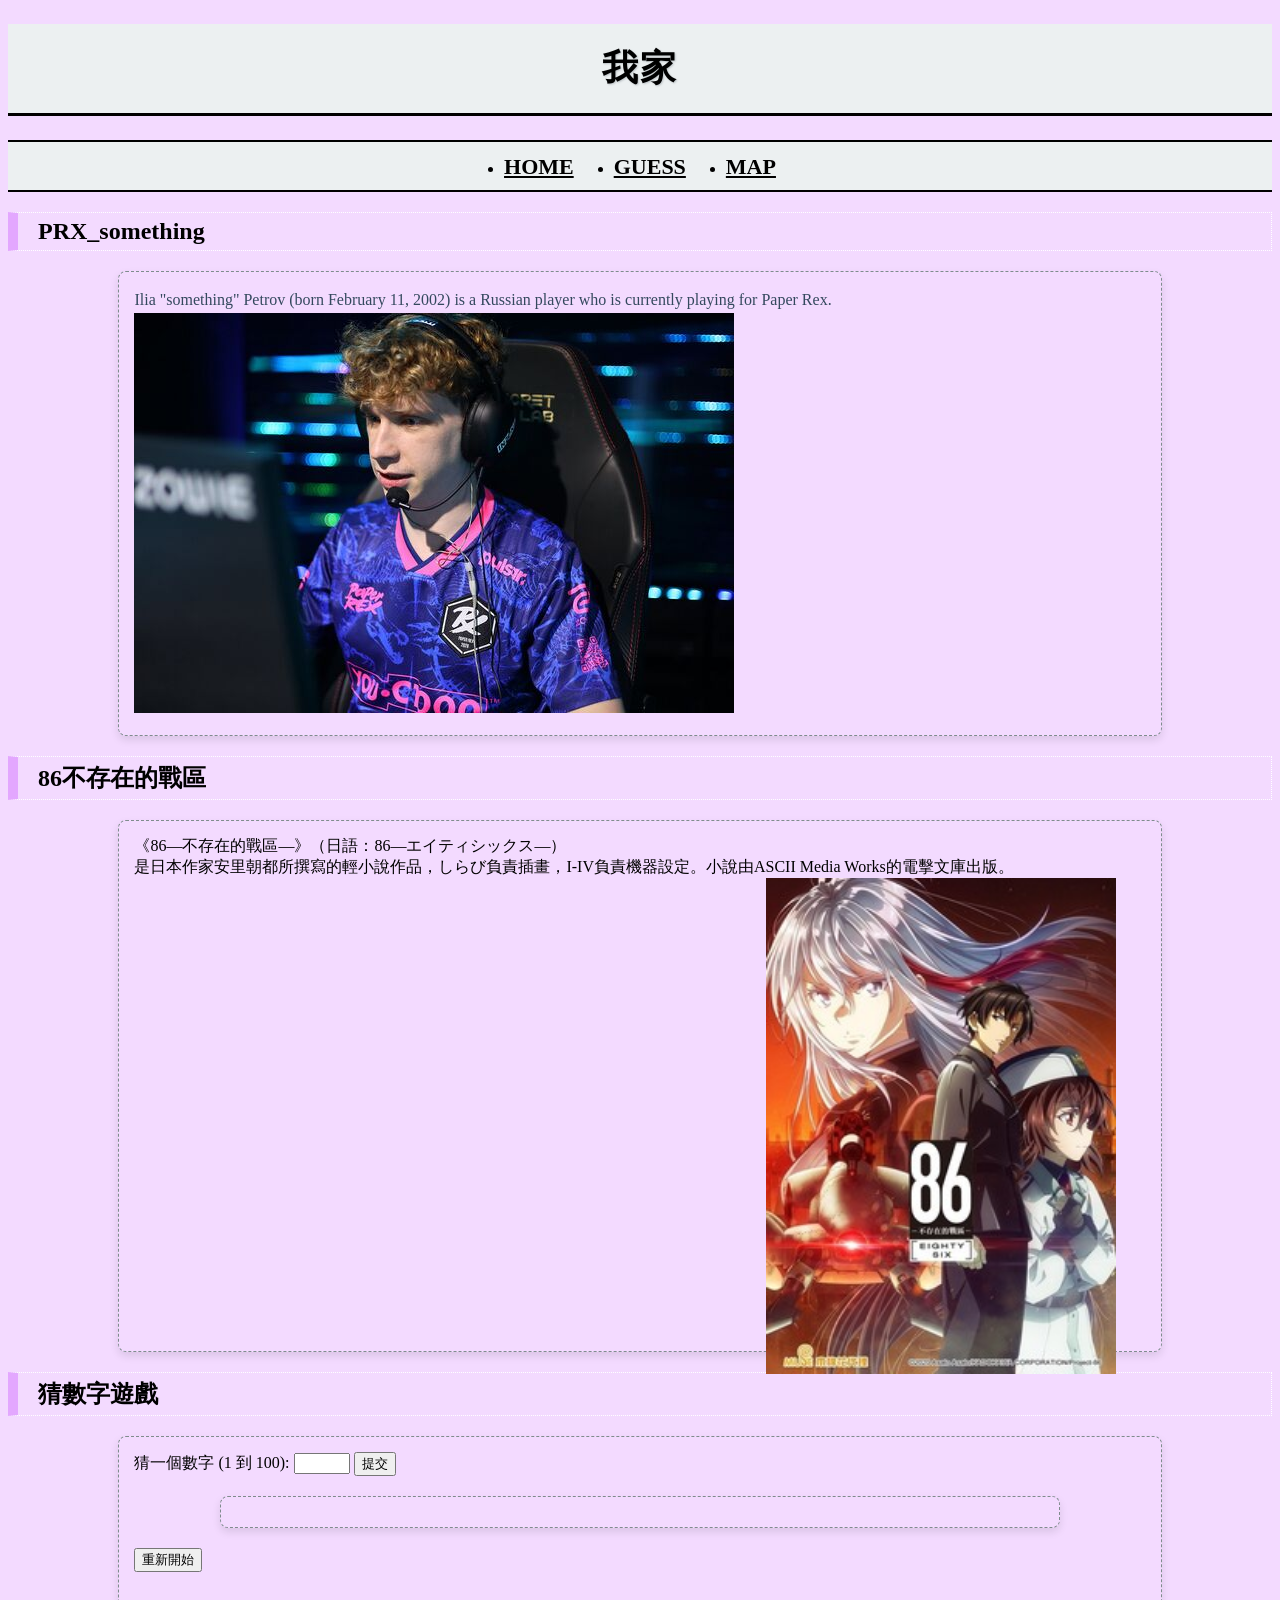
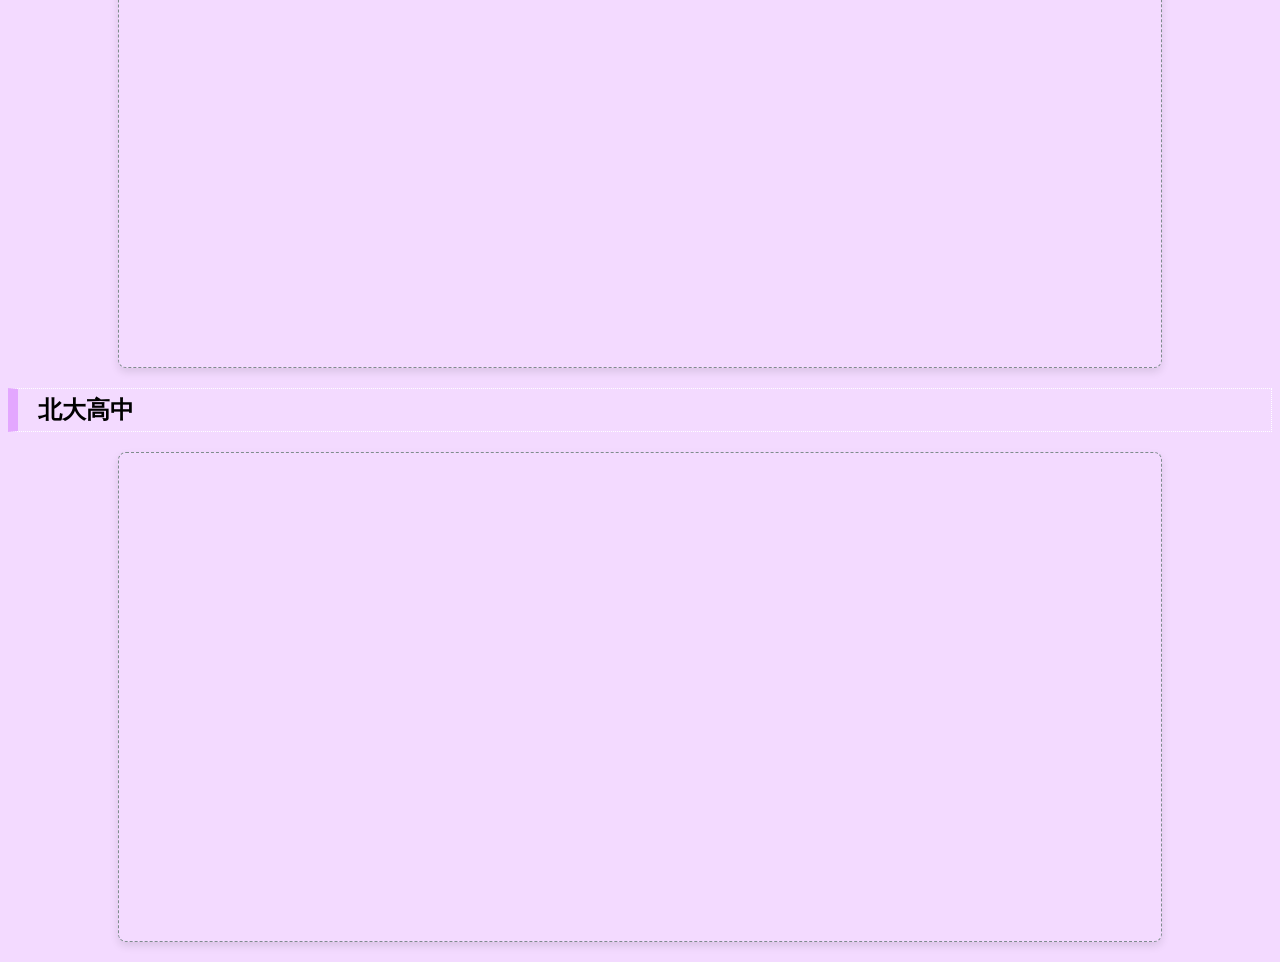
<file: index.html>
<!DOCTYPE html>
<html lang="zh-Hant-tw">
<head>
    <meta charset="UTF-8">
    <title>我家</title>
    <link href="style.css?v=2" rel="stylesheet">
	<script src="guess.js" defer></script>
</head>

<body>
    <h1 id="home">我家</h1>

    <header>
        <nav>
            <ul>
            <li><a href="#home">HOME</a></li>
            <li><a href="#Guess">GUESS</a></li>
            <li><a href="#map">MAP</a></li>
            </ul>
        </nav>
    </header>

    <h2>PRX_something</h2>
    <p>
        Ilia "something" Petrov (born February 11, 2002) is a Russian player who is currently playing for Paper Rex.
        
        <img src="prx_smth.jpg" >   
    </p>

    <h2>86不存在的戰區</h2>
    <div class="box1">
        <section>
           
        《86—不存在的戰區—》（日語：86―エイティシックス―）<br>
        是日本作家安里朝都所撰寫的輕小說作品，しらび負責插畫，I-IV負責機器設定。小說由ASCII Media Works的電擊文庫出版。</section>
        <img class="photo" src="es.jfif"  width="350">
        
        </div>
       



    <div id="Guess">
    <h2>猜數字遊戲</h2>
    <div class="box1">
    <label for="guessField">猜一個數字 (1 到 100):</label>
    <input type="number" class="guessField" id="guessField" min="1" max="100">
    <button class="guessSubmit">提交</button>
    <div class="result"></div>
    <div class="count"></div>
    <p class="guesses"></p>    
    <button class="restartBtn">重新開始</button>
    </div>
    </div>
    
    <h2>北大高中</h2>
    <p id=map>
    <iframe src="https://www.google.com/maps/embed?pb=!1m18!1m12!1m3!1d3617.5159563236584!2d121.37316807537368!3d24.948554477871898!2m3!1f0!2f0!3f0!3m2!1i1024!2i768!4f13.1!3m3!1m2!1s0x34681c0ca7ee498b%3A0x3ffa48b382afe1b3!2z5paw5YyX5biC56uL5YyX5aSn6auY5Lit!5e0!3m2!1szh-TW!2stw!4v1777728245610!5m2!1szh-TW!2stw" width="600" height="450" style="border:0;" allowfullscreen="" loading="lazy" referrerpolicy="no-referrer-when-downgrade"></iframe>
    </p>
        
    
</body>
</html>
</file>
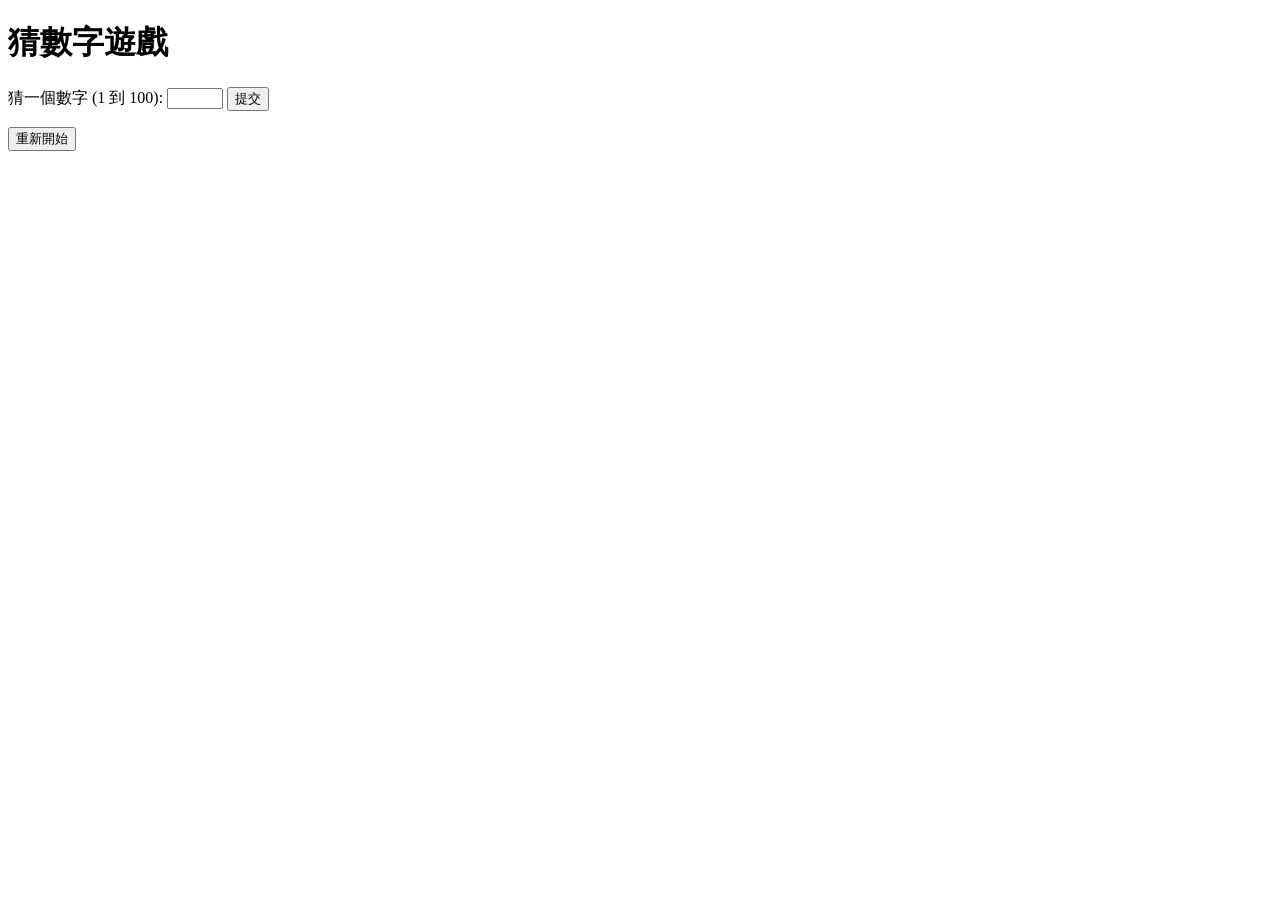
<file: guess.html>
<!DOCTYPE html>
<html lang="zh-Hant-tw">
<head>
	<script src="guess.js" defer></script>
</head>

<body>
<div>
    <h1>猜數字遊戲</h1>
    <label for="guessField">猜一個數字 (1 到 100):</label>
    <input type="number" class="guessField" id="guessField" min="1" max="100">
    <button class="guessSubmit">提交</button>
    <div class="result"></div>
    <div class="count"></div>
  </div>

<p class="guesses"></p>

<button class="restartBtn">重新開始</button>
</body>
</html>
</file>
<file: style.css>
header nav ul {
  display: flex;
  justify-content: center;
  border-top: 2px solid #000000;
  border-bottom: 2px solid #000000;
  background-color: #ecf0f1;
  padding: 12px 0px 10px;
}
header nav ul li {
  margin: 0 20px;
}
header nav ul li a {
  font-size: 22px;
  font-weight: bold;
  color: #000000;
}
header nav ul li a:hover {
  text-decoration: underline double;
}

body{
	background-position: center;
	background-color: #f3daff;
	background-size: 600px ;
	background-repeat: no-repeat;
	background-attachment: fixed; 
}
h1 {
    color: #000000; /* 深藍灰色文字 */
    font-family: "Microsoft JhengHei", sans-serif; /* 字體 */
    font-size: 36px; /* 字體大小 */
    text-align: center; /* 文字置中 */
    background-color: #ecf0f1; /* 淺灰色背景 */
    padding: 20px; /* 內邊距 20px */
    border-bottom: 3px solid #000000; /* 底部加一條藍色實線 */
    letter-spacing: 2px; /* 字元間距 */
    text-shadow: 1px 1px 2px #bdc3c7; /* 加上淡淡的文字陰影 */
  }
  /* 對 p 段落的設定 */
  p {
    color: #34495e; /* 較深的灰色文字 */
    font-size: 16px; /* 字體大小 */
    line-height: 1.6; /* 1.6倍的行高，讓閱讀更舒適 */
    width: 80%; /* 寬度為外層容器的 80% */
    margin: 20px auto; /* 上下外邊距 20px，左右自動 (實現置中效果) */
    padding: 15px; /* 內邊距 15px */
    border: 1px dashed #7f8c8d; /* 1px 灰色虛線邊框 */
    border-radius: 8px; /* 8px 的圓角 */
    box-shadow: 0 4px 8px rgba(0,0,0,0.1); /* 加上淡淡的區塊陰影 */
  }
h2{
	color: #000000;
	border: #ffffff 1px dotted;
	border-left: #e3a7ff 10px solid;
	padding: 5px 20px;
	margin-bottom: 0;
}
#wrap{
	width: 798px;
	margin: 40px auto;
	padding: 40px 80px;
	border: #f6bb9e 1px solid;
	background-color: #fff;
}

section {
  float: left;
  
}

.photo{
   float: right;
   margin-right: 30px;
}

.box1{
  width: 80%; 
  margin: 20px auto; 
  height: 500px;
      margin: 20px auto; /* 上下外邊距 20px，左右自動 (實現置中效果) */
    padding: 15px; /* 內邊距 15px */
    border: 1px dashed #7f8c8d; /* 1px 灰色虛線邊框 */
    border-radius: 8px; /* 8px 的圓角 */
    box-shadow: 0 4px 8px rgba(0,0,0,0.1); /* 加上淡淡的區塊陰影 */
}
</file>
